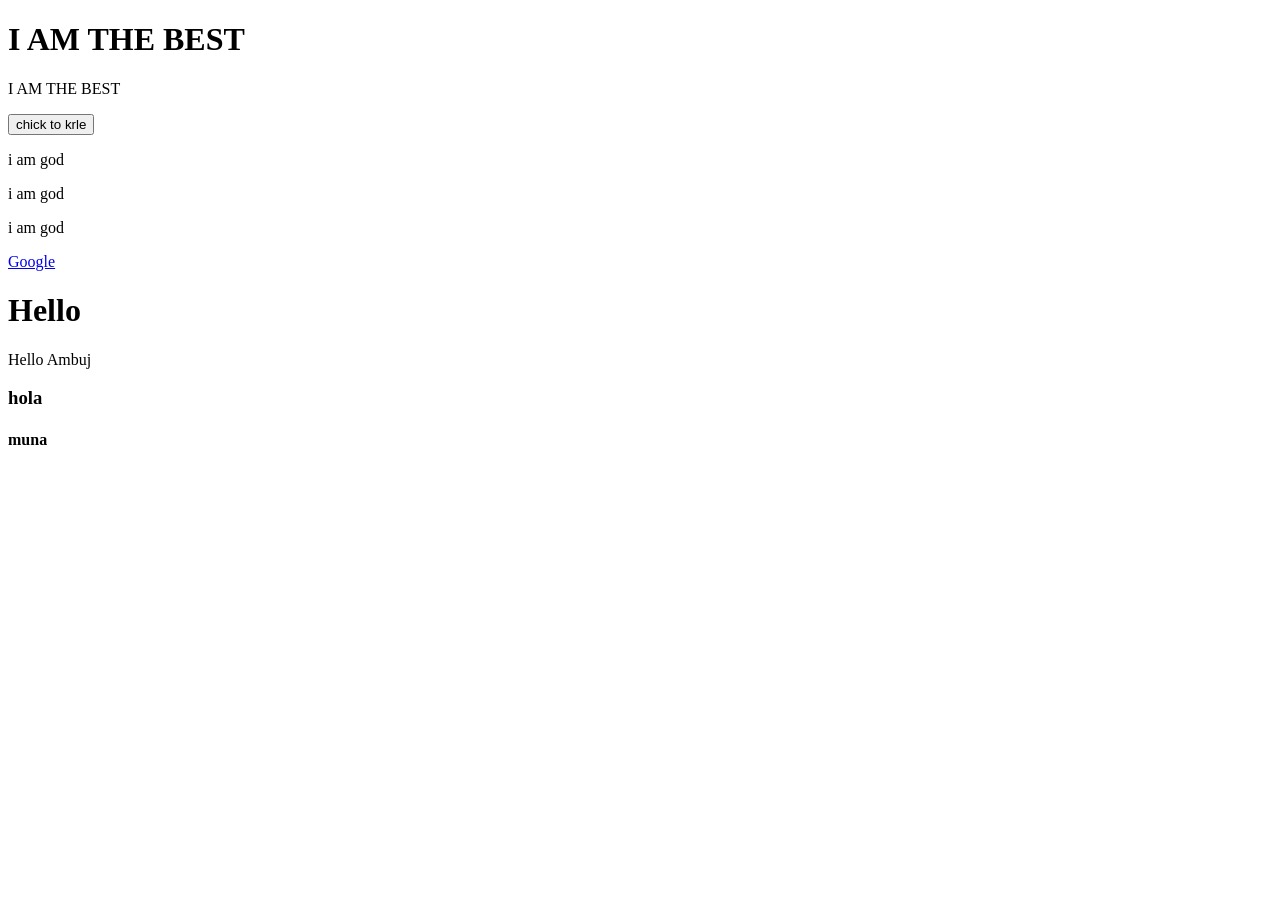
<file: DOM/index.html>
<!-- <!DOCTYPE html>
<html lang="en">
<head>
  <meta charset="UTF-8">
  <meta name="viewport" content="width=device-width, initial-scale=1.0">
  <title>DOM Practice</title>
  <link rel="stylesheet" href="style.css">
</head>
<body>

  <header>
    <h1 id="main-heading">Spider Man</h1>
    <h2 id="sub-heading">Friendly Neighborhood Hero</h2>
  </header>

  <section id="intro-section">
    <h3>Introduction</h3>
    <p id="intro-para">Spider-Man is one of the most popular superheroes, known for his agility, wall-crawling, and spider-sense. He balances life as a student with his responsibilities as a superhero.</p>
    <p id="intro-para-2">This page has many elements with unique ids and classes so you can practice DOM selection, event handling, and manipulation.</p>
  </section>

  <section id="powers-section">
    <h3>Powers and Abilities</h3>
    <h4>Physical Powers</h4>
    <ul id="physical-powers">
      <li class="power">Superhuman strength</li>
      <li class="power">Wall-crawling</li>
      <li class="power">Enhanced agility and reflexes</li>
    </ul>

    <h4>Special Abilities</h4>
    <ol id="special-abilities">
      <li class="ability">Spider-sense</li>
      <li class="ability">Web-shooting</li>
      <li class="ability">Quick healing</li>
    </ol>
  </section>

  <section id="villains-section">
    <h3>Famous Villains</h3>
    <table id="villains-table">
      <thead>
        <tr>
          <th>Name</th>
          <th>Power</th>
          <th>Status</th>
        </tr>
      </thead>
      <tbody>
        <tr>
          <td>Green Goblin</td>
          <td>Strength, Glider</td>
          <td>Active</td>
        </tr>
        <tr>
          <td>Doctor Octopus</td>
          <td>Mechanical Arms</td>
          <td>Active</td>
        </tr>
        <tr>
          <td>Venom</td>
          <td>Symbiote Powers</td>
          <td>Active</td>
        </tr>
      </tbody>
    </table>
  </section>

  <section id="interactive-section">
    <h3>Try Some DOM Actions</h3>

    <button id="change-heading-btn">Change Heading Text</button>
    <button id="change-color-btn">Toggle Heading Color</button>
    <button id="add-item-btn">Add New Power</button>
    <button id="hide-section-btn">Hide This Section</button>

    <div>
      <h4>Add Your Own Note</h4>
      <input type="text" id="note-input" placeholder="Type something here">
      <button id="add-note-btn">Add Note</button>
      <ul id="notes-list"></ul>
    </div>
  </section>

  <section id="counter-section">
    <h3>Counter App</h3>
    <p>Count: <span id="counter-value">0</span></p>
    <button id="increase-btn">Increase</button>
    <button id="decrease-btn">Decrease</button>
    <button id="reset-btn">Reset</button>
  </section>

  <footer id="page-footer">
    <p>DOM Practice Page &mdash; Built for learning JavaScript</p>
  </footer>

  <script src="script.js"></script>
</body>
</html> -->

<!DOCTYPE html>
<html lang="en">
<head>
  <meta charset="UTF-8">
  <meta name="viewport" content="width=device-width, initial-scale=1.0">
  <title >Document</title>
</head>
<body>
  

  <h1 class="message">My Name</h1>

<p class="message">I am learning JavaScript</p>

<button>Click Me</button> 


<p class="text">One</p>
<p class="text">Two</p>
<p class="text">Three</p>

<!-- <div id="box">
    Hello
    <b>Ambuj</b> -->
</div>
<a id="link" href="https://google.com">Google</a>

<h1 id="title" class="heading">Hello</h1>

<div id="box">
    <p id="message">Hello Ambuj</p>
    <h3> hola</h3>
    <h4> muna</h4>
</div>

 <script src="script.js"></script>
</body>
</html>
</file>
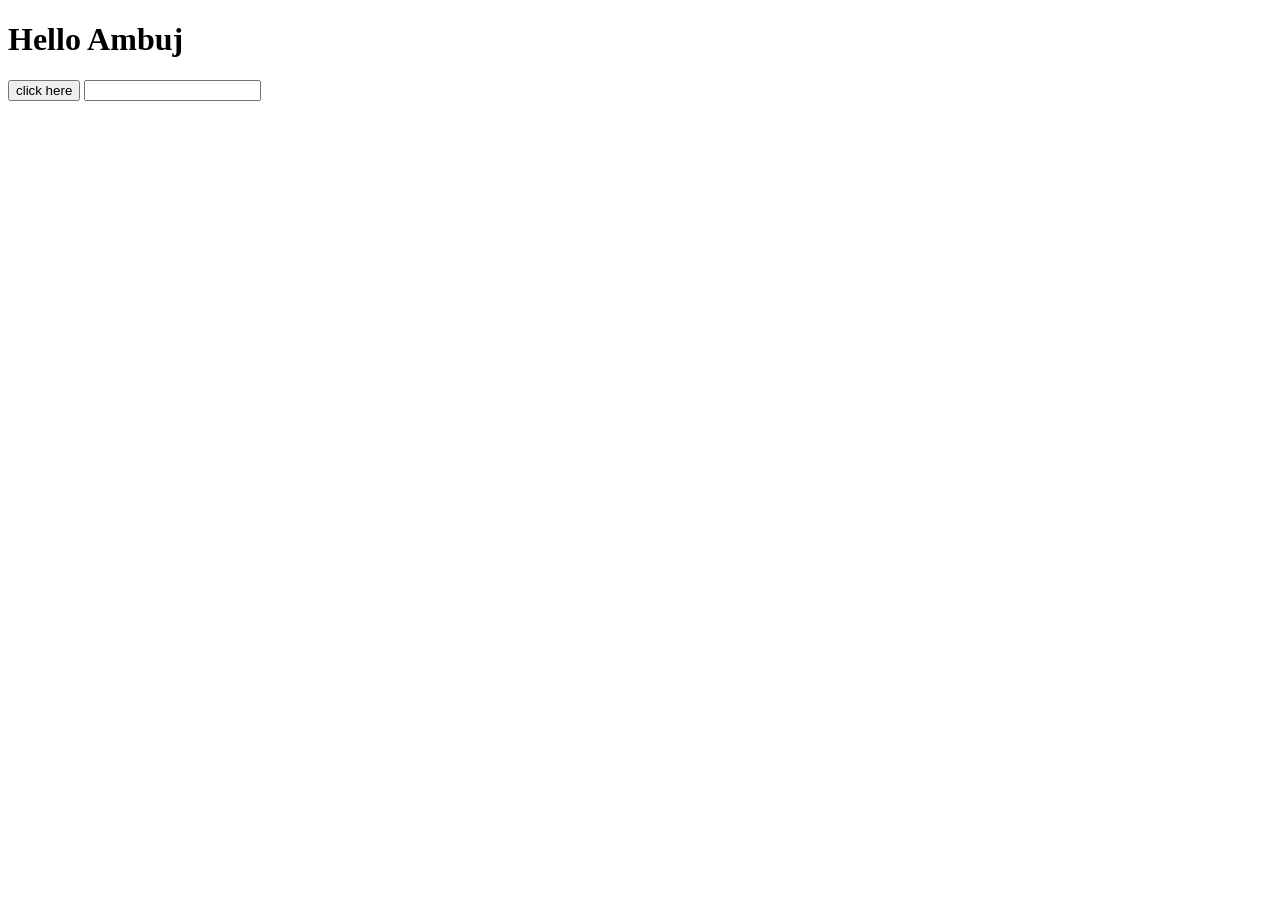
<file: EVENTS/index.html>
<!DOCTYPE html>
<html lang="en">
<head>
    <meta charset="UTF-8">
    <meta name="viewport" content="width=device-width, initial-scale=1.0">
    <title>Document</title>
</head>
<body>
    <h1 id="title">Hello Ambuj</h1>
<button  id = "btn">click here </button>

<input id="name" type="text">

<h1 id="title"></h1>

    <script src="event.js"></script>
</body>
</html>
</file>
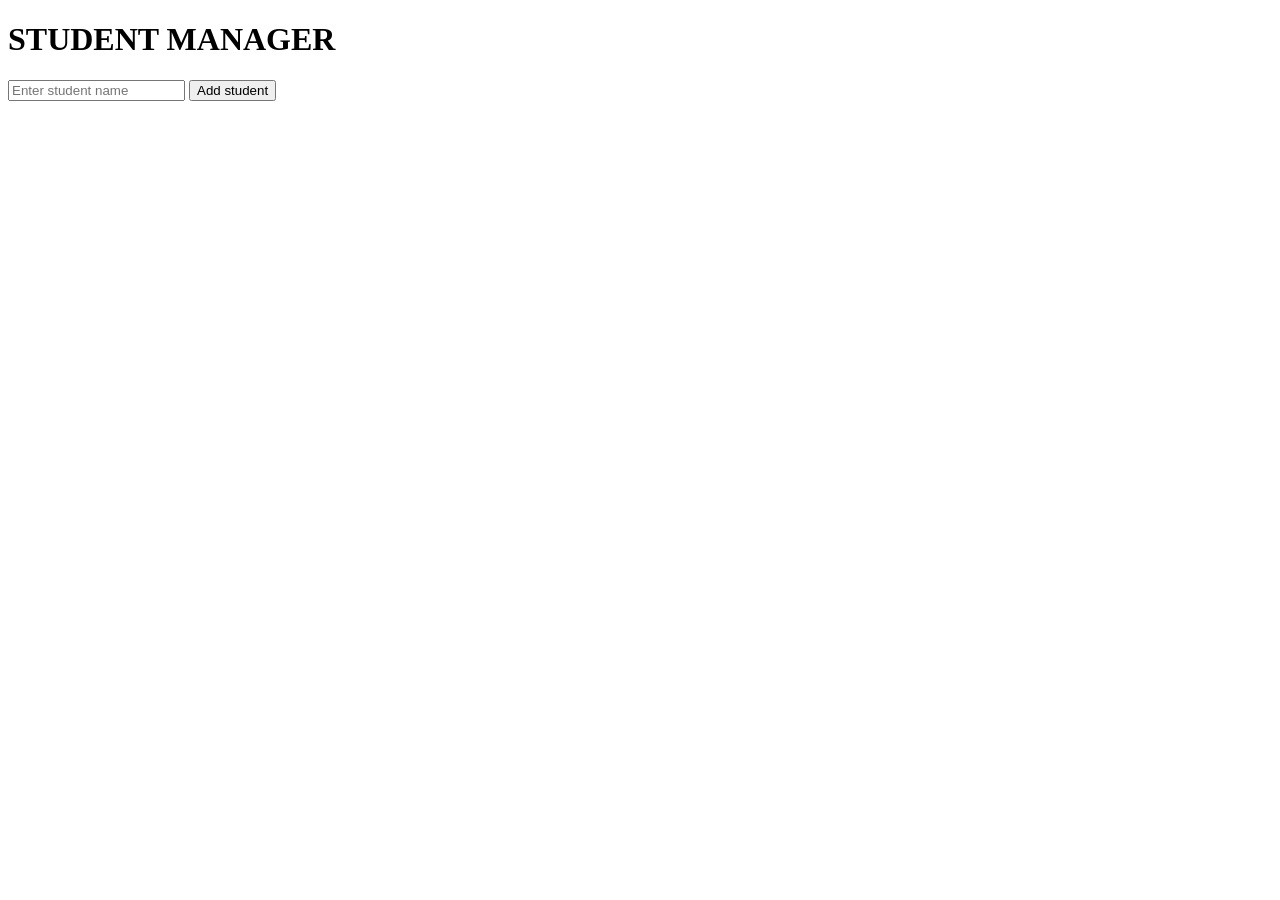
<file: mini-projects/index.html>
<!DOCTYPE html>
<html lang="en">
<head>
    <meta charset="UTF-8">
    <meta name="viewport" content="width=device-width, initial-scale=1.0">
    <title>mini projects</title>
</head>
<body>
   
    <h1 id="title"> STUDENT MANAGER</h1>

    <input id="studentinput" type="text" placeholder="Enter student name">
    <button id="addbtn"> Add student</button>
       <ul id="studentlist"></ul>


    <script src="script.js"></script>
</body>
</html>
</file>
<file: DOM/style.css>
* {
  margin: 0;
  padding: 0;
  box-sizing: border-box;
}

body {
  background-color: white;
  color: black;
  font-family: Arial, sans-serif;
  padding: 40px 20px;
  max-width: 800px;
  margin: 0 auto;
}

header {
  text-align: center;
  border-bottom: 2px solid black;
  padding-bottom: 20px;
  margin-bottom: 30px;
}

h1 {
  font-size: 3rem;
  margin-bottom: 10px;
}

h2 {
  font-size: 2rem;
  margin: 25px 0 10px;
  border-left: 5px solid black;
  padding-left: 10px;
}

h3 {
  font-size: 1.5rem;
  margin: 20px 0 10px;
}

h4 {
  font-size: 1.2rem;
  margin: 15px 0 8px;
}

p {
  font-size: 1rem;
  line-height: 1.7;
  margin: 10px 0;
}

section {
  margin-bottom: 30px;
  padding: 15px;
  border: 1px solid black;
  border-radius: 8px;
}

ul, ol {
  margin: 10px 0 10px 25px;
}

li {
  margin-bottom: 6px;
}

button {
  background-color: white;
  color: black;
  border: 2px solid black;
  padding: 8px 16px;
  margin: 10px 5px 10px 0;
  cursor: pointer;
  font-size: 1rem;
  border-radius: 5px;
}

button:hover {
  background-color: black;
  color: white;
}

input, textarea {
  border: 1px solid black;
  padding: 8px;
  margin: 8px 0;
  width: 100%;
  font-size: 1rem;
  color: black;
}

table {
  width: 100%;
  border-collapse: collapse;
  margin: 15px 0;
}

table, th, td {
  border: 1px solid black;
}

th, td {
  padding: 8px;
  text-align: left;
}

footer {
  text-align: center;
  border-top: 2px solid black;
  padding-top: 15px;
  margin-top: 30px;
  font-size: 0.9rem;
}
</file>
